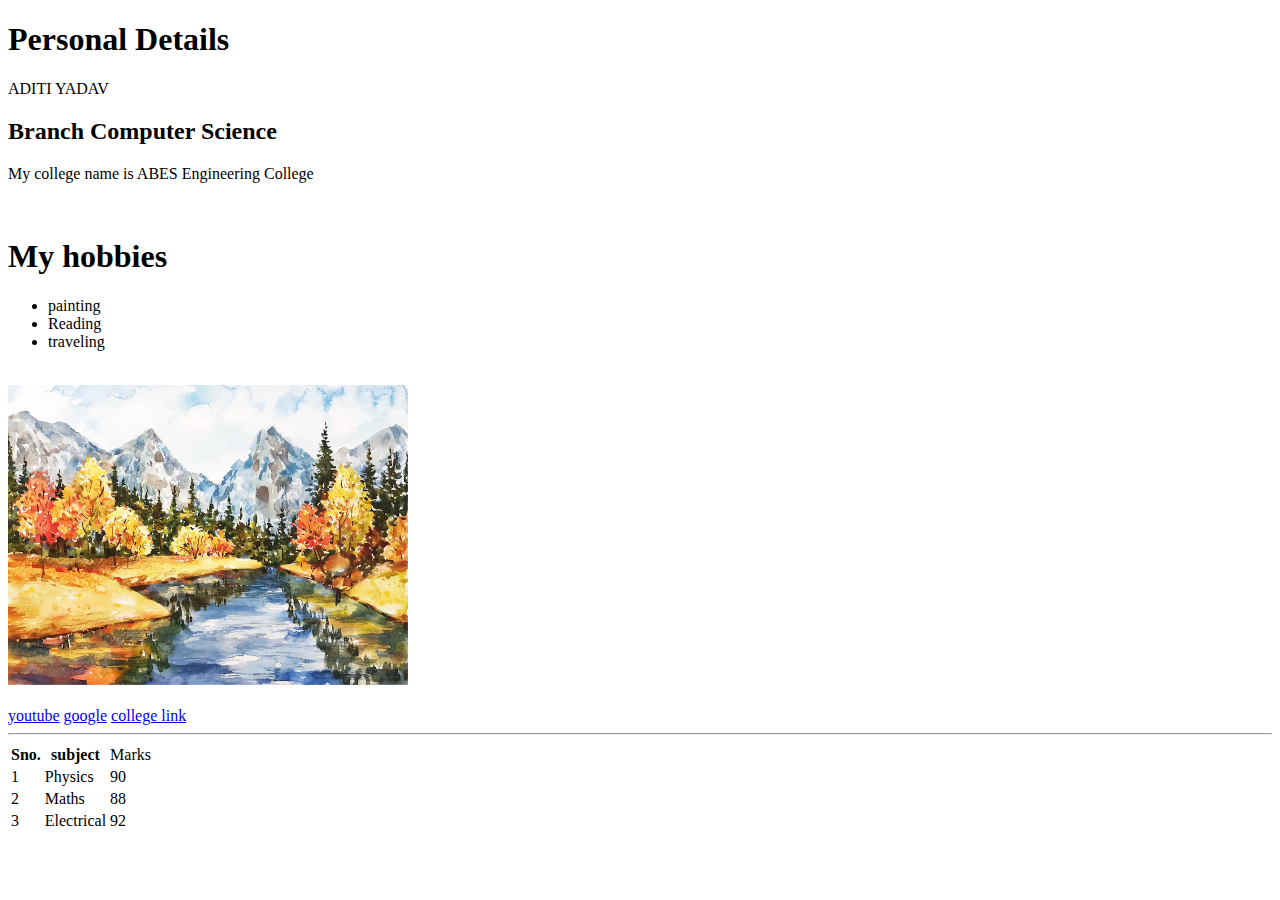
<file: index.html>
<!DOCTYPE html>
<html lang="en">
<head>
    <meta charset="UTF-8">
    <meta name="viewport" content="width=device-width, initial-scale=1.0">
    <title>Document</title>
</head>
<body>
    <h1>Personal Details</h1>
    <p>ADITI YADAV</p>
    <h2>Branch Computer Science</h2>
    <p>My college name is ABES Engineering College</p>
    <br>
    <h1>My hobbies</h1>
    <ul>
         <li> painting</li>
         <li>Reading</li>
         <li> traveling</li>
    </ul>
    <br>
    <img height = 300 width = 400 src="watercolor-autumn-landscape_52683-77214.avif" alt="painting">
    <br>
    <br>
<a href= "https://www.youtube.com/">youtube</a>
<a href= "https://www.google.com/">google</a>
<a href= "https://www.abes.ac.in/">college link</a>
<br>
<hr>
<table>
    <tr>
        <th>Sno.</th>
        <th>subject</th>
        <td>Marks</th>
    </tr>
<tr>
     <td>1</td>
     <td>Physics</td>
     <td>90</td>
</tr>
<tr>
    <td>2</td>
    <td>Maths</td>
    <td>88</td>
</tr>
<tr>
    <td>3</td>
    <td>Electrical</td>
    <td>92</td>
</tr>
</table>
</tr>
    

</body>
</html>
</file>
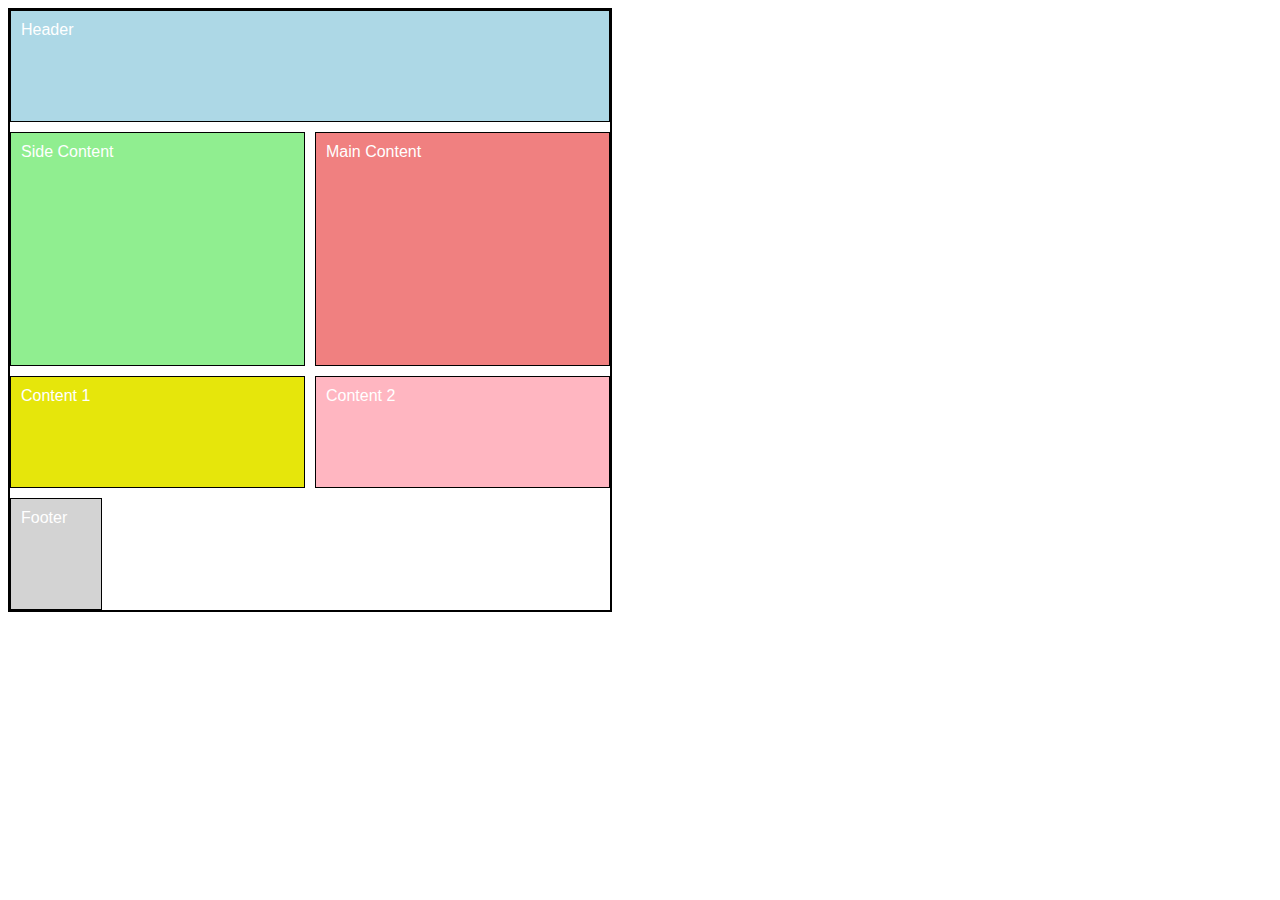
<file: cssgrid.html>
<!DOCTYPE html>
<html lang="en">
<head>
    <meta charset="UTF-8">
    <meta name="viewport" content="width=device-width, initial-scale=1.0">
    <title>introduction to grid</title>
   <style>
    .container{
        display: grid;
        grid-template-columns: repeat(6,1fr);
        grid-template-rows: repeat(5,1fr);
        gap: 10px;
        width: 600px;
        height: 600px;
        border: 2px solid black;
        text-align: center;
    }
    .item{
        border: 1px solid black;
        padding: 10px;
        box-sizing: border-box;
        text-align: center;
        font-family: Arial,sans-serif;
        font-size: 16px;
        color: white;
        display: flex;
        
    }
    .item1 { background-color: lightblue;
        grid-column: 1/7;  
        grid-row: 1/2;
    }
    .item2{background-color: lightgreen;
        grid-column: 1/4; 
        grid-row: 2/4; 
    }
    .item3{background-color: lightcoral;
        grid-column: 4/7; 
        grid-row: 2/4; 

    }
    .item4{background-color: lightgoldenrodyellow;}
    .item5 {background-color: lightpink;}
    .item6 {background-color: lightgray;}

    .item4 {background-color: rgb(230, 230, 11);
    grid-column: 1/4; 
    grid-row: 4/5; 
    }
     .item5 {background-color: lightpink;
      grid-column:  4/7; 
      grid-row: 4/5; 
    }
    .itemm6 { background-color: lightgray;
    grid-column: 1/7 ;
    grid-row : 5/6; 
    }
      

   </style>
</head>
<body>
    <div class="container">
        <div class= "item item1" > Header</div>
        <div class="item item2"> Side Content</div>
        <div class="item item3"> Main Content</div>
        <div class="item item4"> Content 1</div>
        <div class="item item5">Content 2</div>
        <div class="item item6">Footer</div>

    </div>
    
</body>
</html>
</file>
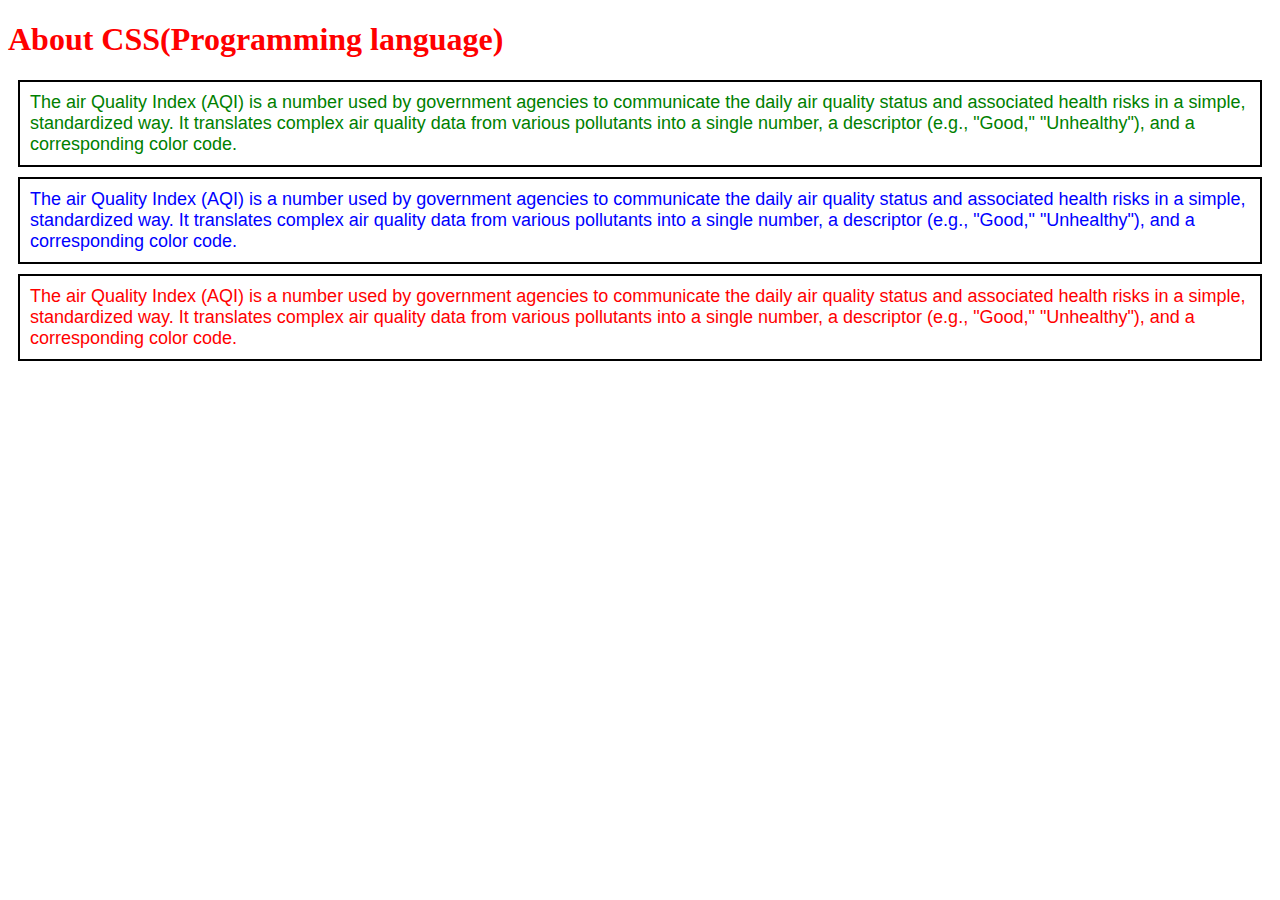
<file: cssindex.html>
<!DOCTYPE html>
<html lang="en">
<head>
    <meta charset="UTF-8">
    <meta name="viewport" content="width=device-width, initial-scale=1.0">
    <title>Introduction to CSS</title>
    <link rel="stylesheet" href="style.css">
</head>
<body>
    <h1 style="color: Red;"> About CSS(Programming language)</h1>
    <p id="box1">The air Quality Index (AQI) is a number used by government agencies to communicate the daily air quality status and associated health risks in a simple, standardized way. It translates complex air quality data from various pollutants into a single number, a descriptor (e.g., "Good," "Unhealthy"), and a corresponding color code.</p>
    <p id="box2">The air Quality Index (AQI) is a number used by government agencies to communicate the daily air quality status and associated health risks in a simple, standardized way. It translates complex air quality data from various pollutants into a single number, a descriptor (e.g., "Good," "Unhealthy"), and a corresponding color code.</p>
    <p id="box3"> The air Quality Index (AQI) is a number used by government agencies to communicate the daily air quality status and associated health risks in a simple, standardized way. It translates complex air quality data from various pollutants into a single number, a descriptor (e.g., "Good," "Unhealthy"), and a corresponding color code.</p>
</body>
</html>
</file>
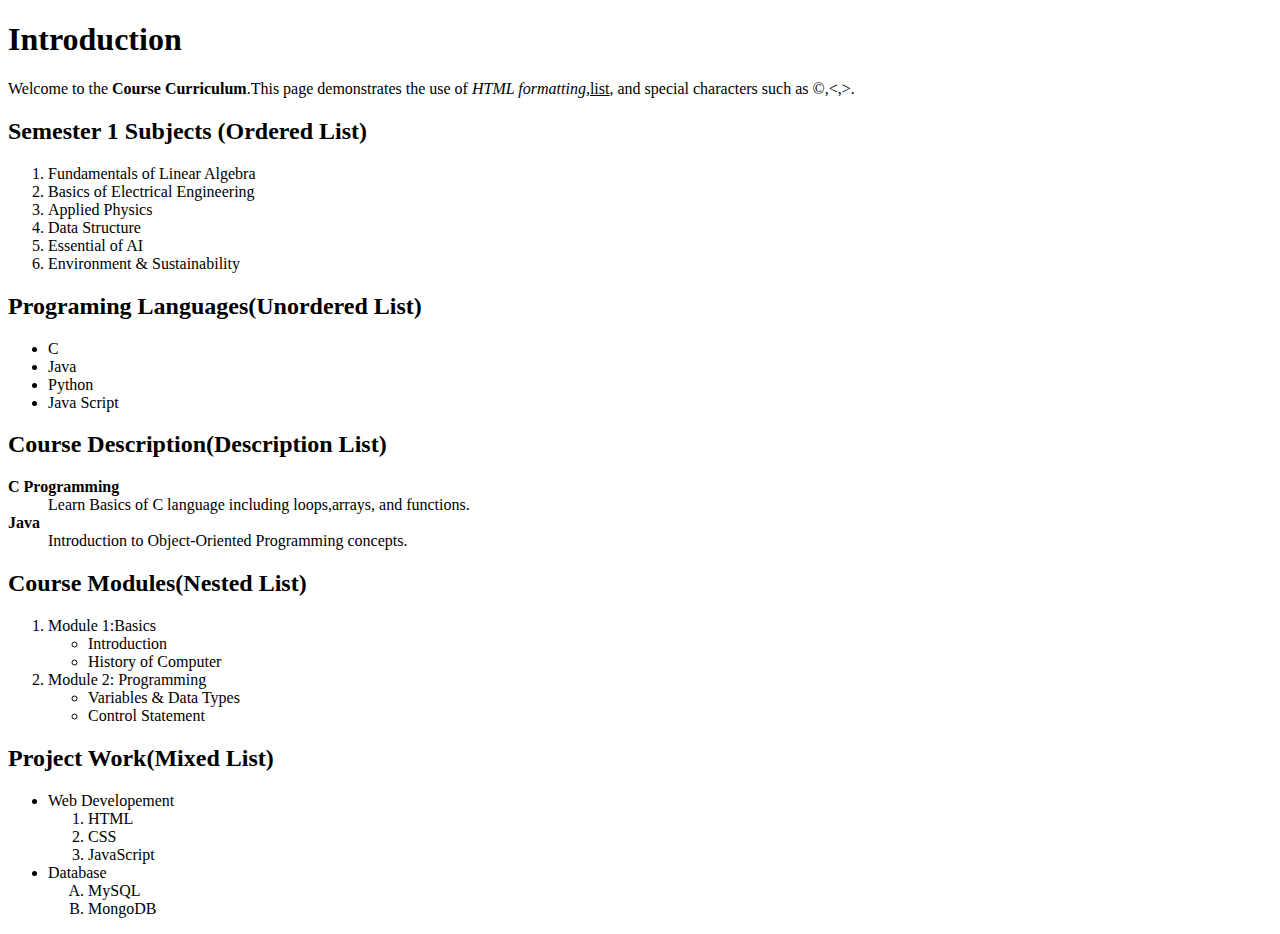
<file: exp1.html>
<!DOCTYPE html>
<html lang="en">
<head>
    <meta charset="UTF-8">
    <meta name="viewport" content="width=device-width, initial-scale=1.0">
    <title>Course Curriculum</title>
</head>
<body>
    <h1><b>Introduction</b></h1>
    <p>Welcome to the <b>Course Curriculum</b>.This page demonstrates the use of <i>HTML formatting,</i><u>list</u>, and special characters such as &copy;,&lt;,&gt;.</p>
    <h2>Semester 1 Subjects (Ordered List)</h2>
    <ol>
        <li>Fundamentals of Linear Algebra</li>
        <li>Basics of Electrical Engineering</li>
        <li>Applied Physics</li>
        <li>Data Structure</li>
        <li>Essential of AI</li>
        <li>Environment & Sustainability</li>
    </ol>
    <h2>Programing Languages(Unordered List)</h2>
    <ul>
        <li>C</li>
        <li>Java</li>
        <li>Python</li>
        <li>Java Script</li>
    </ul>
    <h2>Course Description(Description List)</h2>
    <dl>
        <dt><b>C Programming</b></dt>
        <dd>Learn Basics of C language including loops,arrays, and functions.</dd>
        <dt><b>Java</b></dt>
        <dd>Introduction to Object-Oriented Programming concepts.</dd>
    </dl>
    <h2>Course Modules(Nested List)</h2>
    <ol>
        <li>Module 1:Basics</li>
        <ul>
            <li>Introduction</li>
            <li>History of Computer</li>
    </ul>
    <li>Module 2: Programming</li>
    <ul>
        <li>Variables & Data Types</li>
        <li>Control Statement</li>
    </ul>
    </ol>
    <H2>Project Work(Mixed List)</H2>
    <ul>
        <li>Web Developement</li>
        <ol>
            <li>HTML</li>
            <li>CSS</li>
            <li>JavaScript</li>
        </ol>
        <li>Database</li>
        <ol type="A">
            <li>MySQL</li>
            <li>MongoDB</li>
        </ol>
    </ul>
    
</body>
</html>
</file>
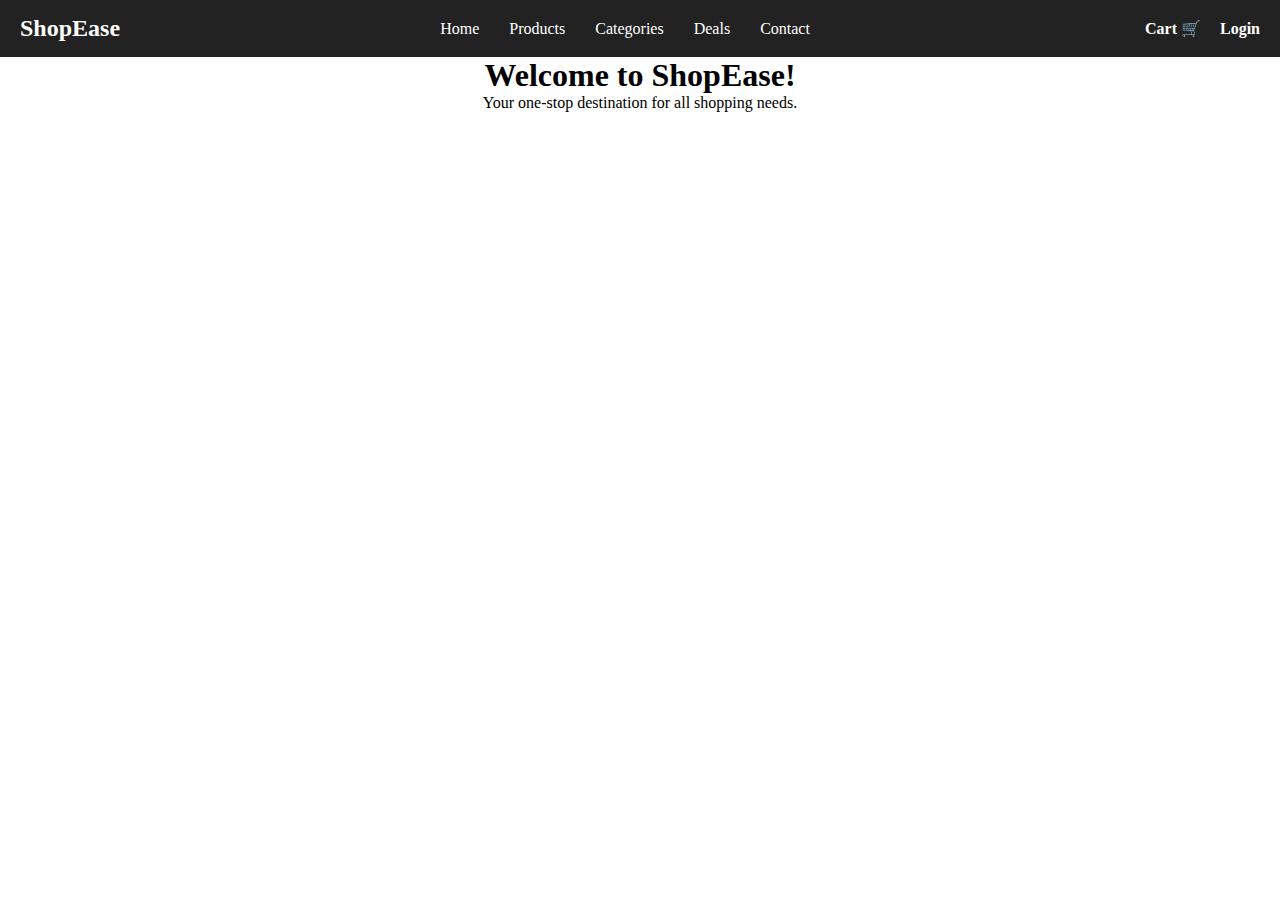
<file: exp10.html>
<!DOCTYPE html>
<html lang="en">
<head>
  <meta charset="UTF-8">
  <meta name="viewport" content="width=device-width, initial-scale=1.0">
  <title>E-commerce Navbar Extended</title>
  <link rel="stylesheet" href="exp10.css">
</head>
<body>
  <nav class="navbar">
    <div class="logo">ShopEase</div>
    <input type="checkbox" id="menu-toggle">
    <label for="menu-toggle" class="hamburger">&#9776;</label>
    <ul class ="nav-links">
      <li><a href="#">Home</a></li>
      <li><a href="#">Products</a></li>
      <li><a href="#">Categories</a></li>
      <li><a href="#">Deals</a></li>
      <li><a href="#">Contact</a></li>
    </ul>
    <div class="actions">
      <a href="#">Cart 🛒</a>
      <a href="#">Login</a>
    </div>
  </nav>
  <section>
    <h1 style="text-align: center;">Welcome to ShopEase!</h1>
    <p style="text-align: center;">Your one-stop destination for all shopping needs.</p>
  </section>
</body>
</html>
</file>
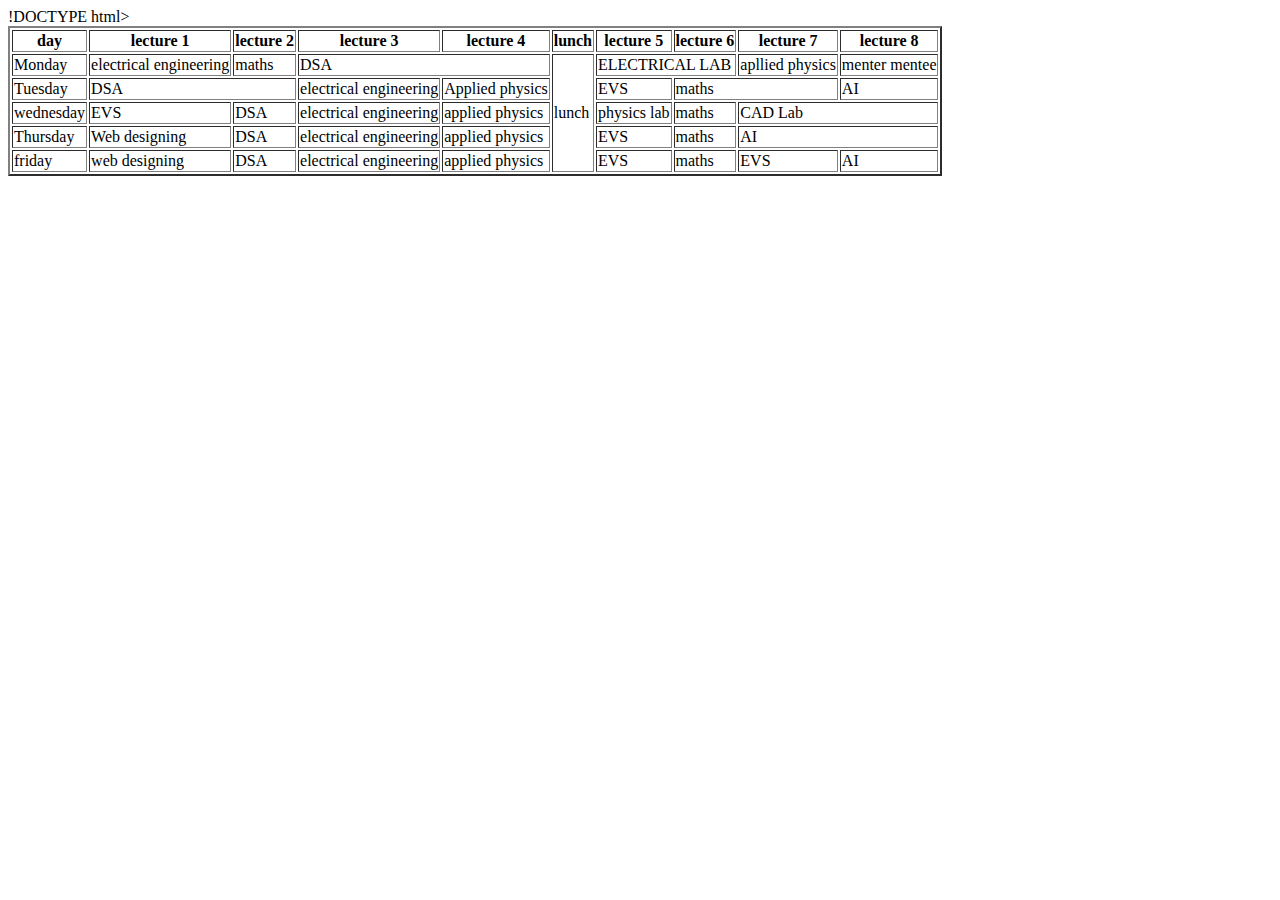
<file: exp3.html>
!DOCTYPE html>
<html lang="en">
<head>
   <meta charset="UTF-8">
   <meta name="viewpoint"content="width=device-width,initial-scale=1.0">
   <title>TIMETABLE</title>
   <style></style>
</head>
<body>
    <table border="2">
        <tr>
            <th>day</th>
            <th>lecture 1</th>
            <th>lecture 2</th>
            <th>lecture 3</th>
            <th>lecture 4</th>
            <th>lunch</th>
            <th>lecture 5</th>
            <th>lecture 6</th>
            <th>lecture 7</th>
            <th>lecture 8</th>
        </tr>
        <td>Monday</td>
        <td>electrical engineering</td>
        <td>maths</td>
        <td colspan="2">DSA</td>

        <td rowspan="5">lunch</td>
        <td COLSPAN="2">ELECTRICAL LAB</td>
        <td>apllied physics</td>
        <td>menter mentee</td>
    </tr
    >
        <td>Tuesday</td>
        <td colspan="2">DSA</td>
        <td>electrical engineering</td>
        <td>Applied physics</td>
        <!-- <td>lunch</td>-->
         <td>EVS</td>
         <td colspan="2">maths</td>
         <td>AI</td>
    </tr>

        <td>wednesday</td>
        <td>EVS</td>
        <td>DSA</td>
        <td>electrical engineering</td>
        <td>applied physics</td>
    <!-- <td>lunch</td> -->
     <td>physics lab</td>
     <td>maths</td>
     <td colspan="2">CAD Lab</td>
</tr>

     <td>Thursday</td>
     <td>Web designing</td>
     <td>DSA</td>
     <td>electrical engineering</td>
     <td>applied physics</td>
     <!-- <td>lunch</td> -->
      <td>EVS</td>
      <td>maths</td>
      <td colspan="2">AI</td>
      </tr>

      <td>friday</td>
      <td>web designing</td>
      <td>DSA</td>
      <td>electrical engineering</td>
      <td>applied physics</td>
      <!-- <td>lunch</td> -->
       <td>EVS</td>
       <td>maths</td>
       <td>EVS</td>
       <td>AI</td>
       </tr>
       </table>
      
</body>
</html>
</file>
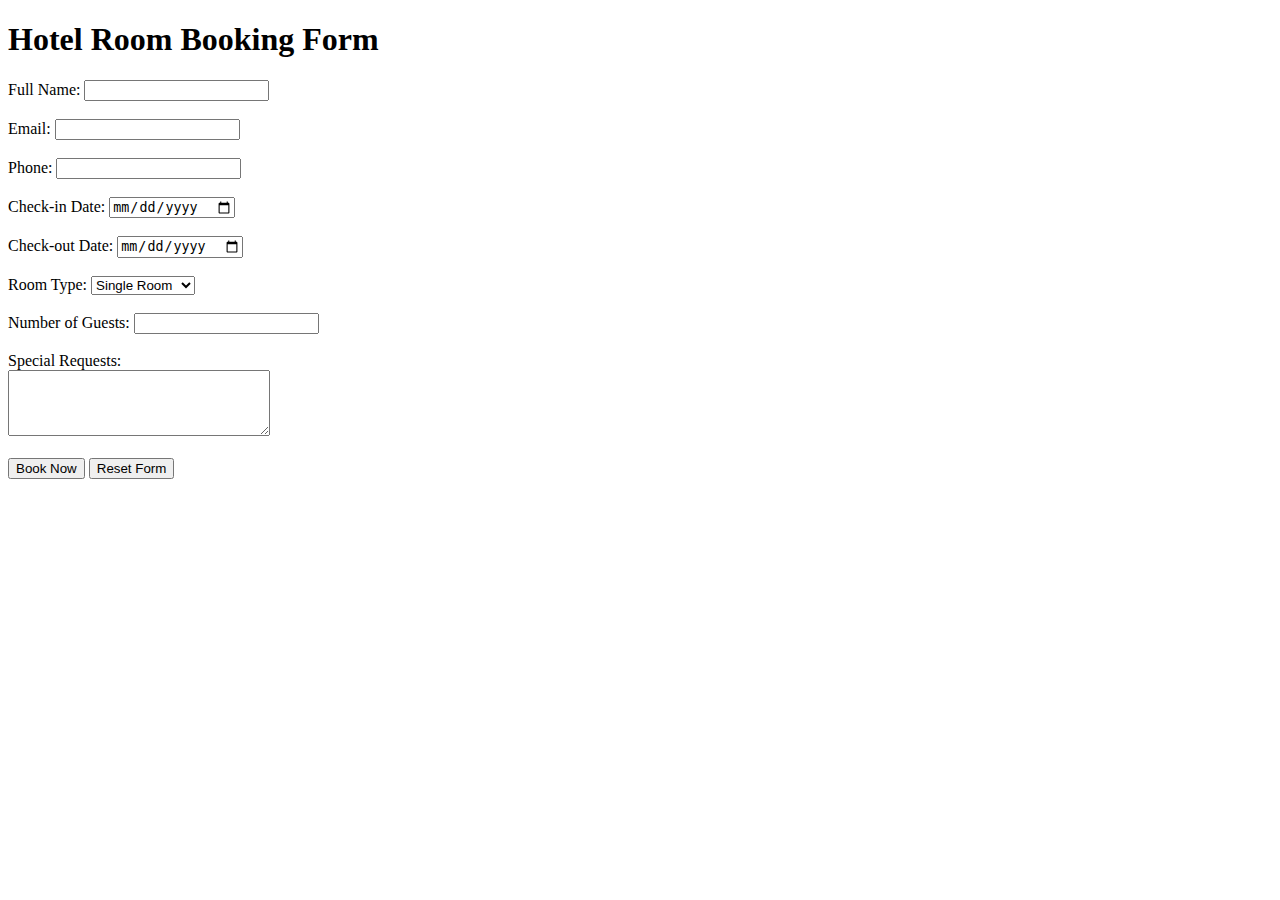
<file: exp4.html>
<!DOCTYPE html>
<html lang="en">
<head>
    <meta charset="UTF-8">
    <meta name="viewport" content="width=device-width, initial-scale=1.0">
    <title> Booking Forms</title>

  </head>
  <body>
    <h1>Hotel Room Booking Form</h1>
    <form>
      <label>Full Name: </label
      ><input
        type="text"
        name="username"
       
      /><br /><br>
      
      <label>Email: </label>
      <input type="email" name="email" >

      <br><br>
    
      <label>Phone: </label
      ><input
        type="text"
        name="Number" >

        <br><br>
      
      <label for="date">Check-in Date:</label>
      <input type="date" id="date" name="date" />
     </br><br>

     <label for="date">Check-out Date:</label>
      <input type="date" id="date" name="date" />
      <br><br>

      <label for="room">Room Type: </label>
      <select><option>Single Room</option><option>Double Room</option></select>
    
      <br><br>
      <label>Number of Guests: </label>
      <input type="text" name="number">
      <br><br>

        <label>Special Requests:</label><br>
        <textarea name="requests" rows="4" cols="30"></textarea><br><br>

        <input type="submit" value="Book Now">
        <input type="reset" value="Reset Form">

    </form>

  </body>
</html>
</file>
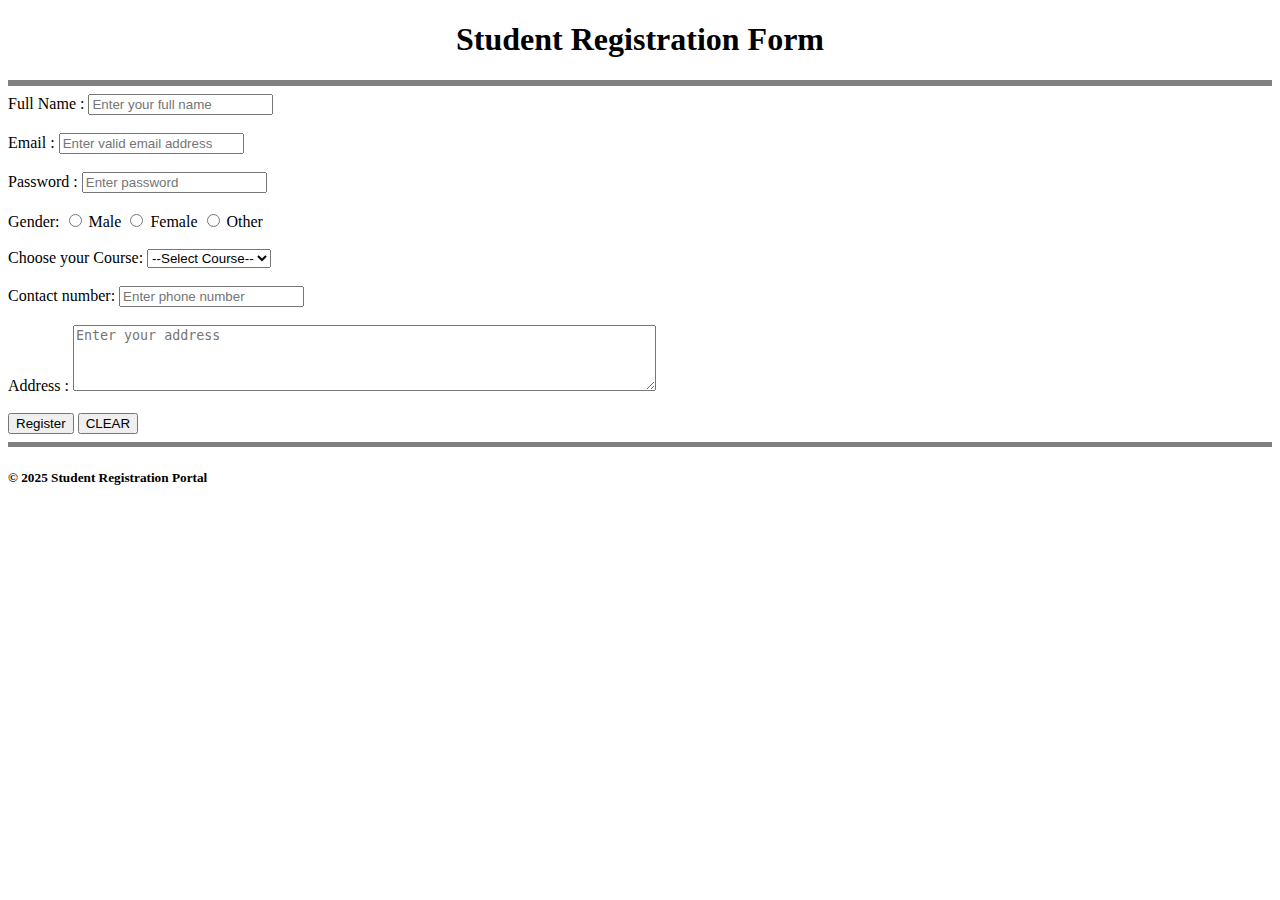
<file: exp5.html>
<!DOCTYPE html>
<html lang="en">
<head>
    <meta charset="UTF-8">
    <meta name="viewport" content="width=device-width, initial-scale=1.0">
    <title>Student Registration form</title>
</head>
<body>

    <h1 style="text-align: center;">Student Registration Form</h1>
    <hr style="height: 1mm;" color="grey">
    <form>
        <label>Full Name : </label><input required type="text" placeholder="Enter your full name">
        
        <br></br>

        <label>Email : </label><input required type="email" placeholder="Enter valid email address">
        
        <br></br>

        <label>Password : </label><input required type="password" placeholder="Enter password">
        
        <br></br>

        <label for="">Gender: </label>
        <label>
            <input required type="radio" name="gender" value="male">
            Male
        </label>

        <label>
            <input required type="radio" name="gender" value="female">
            Female
        </label>

        <label>
            <input required type="radio" name="gender" value="other">
            Other
        </label>

        <br><br>

        <label required for="course">Choose your Course:</label>

        <select id="languages">
            <option value="--Select Course--">--Select Course--</option>
            <option value="B.tech">B.tech</option>
            <option value="Mtech">M.tech</option>
            <option value="BCA">BCA</option>
            <option value="MCA">MCA</option>
            <option value="MBA">MBA</option>
            <option value="BBA">BBA</option>
            <option value="PHD">PHD</option>
        </select>

        <br></br>

        <label>Contact number:</label>
            <input type="text" placeholder="Enter phone number">
        
        <br><br>
        
        <label for="">Address : </label>
        <textarea rows="4" cols="70" placeholder="Enter your address"></textarea>

        <br><br>

        <button>Register</button>
        <button>CLEAR</button>
    </form>

    <hr style="height: 1mm;" color="grey">

<h5>&copy 2025 Student Registration Portal</h5>
    
    
</body>
</html>
</file>
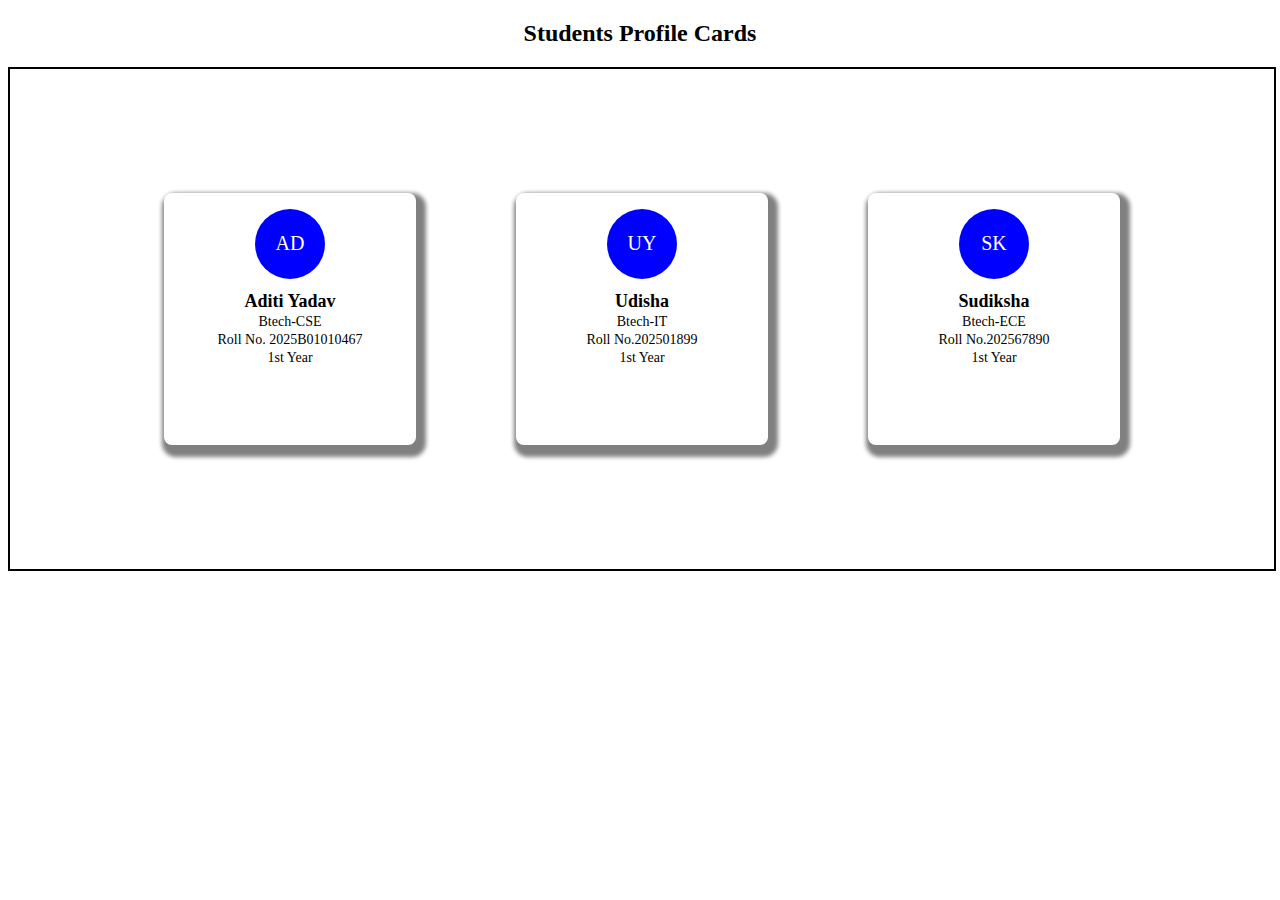
<file: exp8.html>
<!DOCTYPE html>
<html lang="en">
<head>
    <meta charset="UTF-8">
    <meta name="viewport" content="width=device-width, initial-scale=1.0">
    <title>Document</title>
    <style> 
        .container{
            display:flex;
            flex-direction: row;
            justify-content: center;
            align-items: center;
            gap:100px;
            border:2px ,solid black;
            height: 500px;
            width:100%;
            
            
        }
        .card{
            background-color: white;
            border-radius: 8px;
            box-shadow:4px 6px 4px 6px grey ;
            width: 220px;
            height:220px;
            text-align: center;
            padding: 16px;
            justify-content: center;

            align-items: center;
        }
        .image{
            width: 70px;
            height: 70px;
            background-color: blue;
            color: white;
            border-radius: 50%;
            display:flex;
            justify-content: center;
            align-items: center;
            font-size: 20px;
            margin: 0 auto 12px;
        }
        .name{
            font-weight: bold;
            font-size: 18px;
            justify-content: center;
            align-items: center;
        }
        .details{
            font-size: 14px;
            color: black;
            margin: 2px;
            justify-content: center;
            align-items: center;
        }
    </style>
</head>
<body>
   <h2 text align="center">Students Profile Cards</h2>
 <div class ="container">
   <div class="card">
    <div class="image">AD</div>
    <div class="name">Aditi Yadav</div>
    <div class="details">Btech-CSE</div>
    <div class="details">Roll No. 2025B01010467</div>
    <div class="details">1st Year</div>
   </div>
<div class="card">
    <div class="image">UY</div>
    <div class="name">Udisha</div>
    <div class="details">Btech-IT</div>
    <div class="details">Roll No.202501899</div>
    <div class="details">1st Year</div>
</div>
<div class="card">
    <div class="image">SK</div>
    <div class="name">Sudiksha</div>
    <div class="details">Btech-ECE</div>
    <div class="details">Roll No.202567890</div>
    <div class="details">1st Year</div>
</div>
</div>
   
    
    </body>
</body>
</html>
</file>
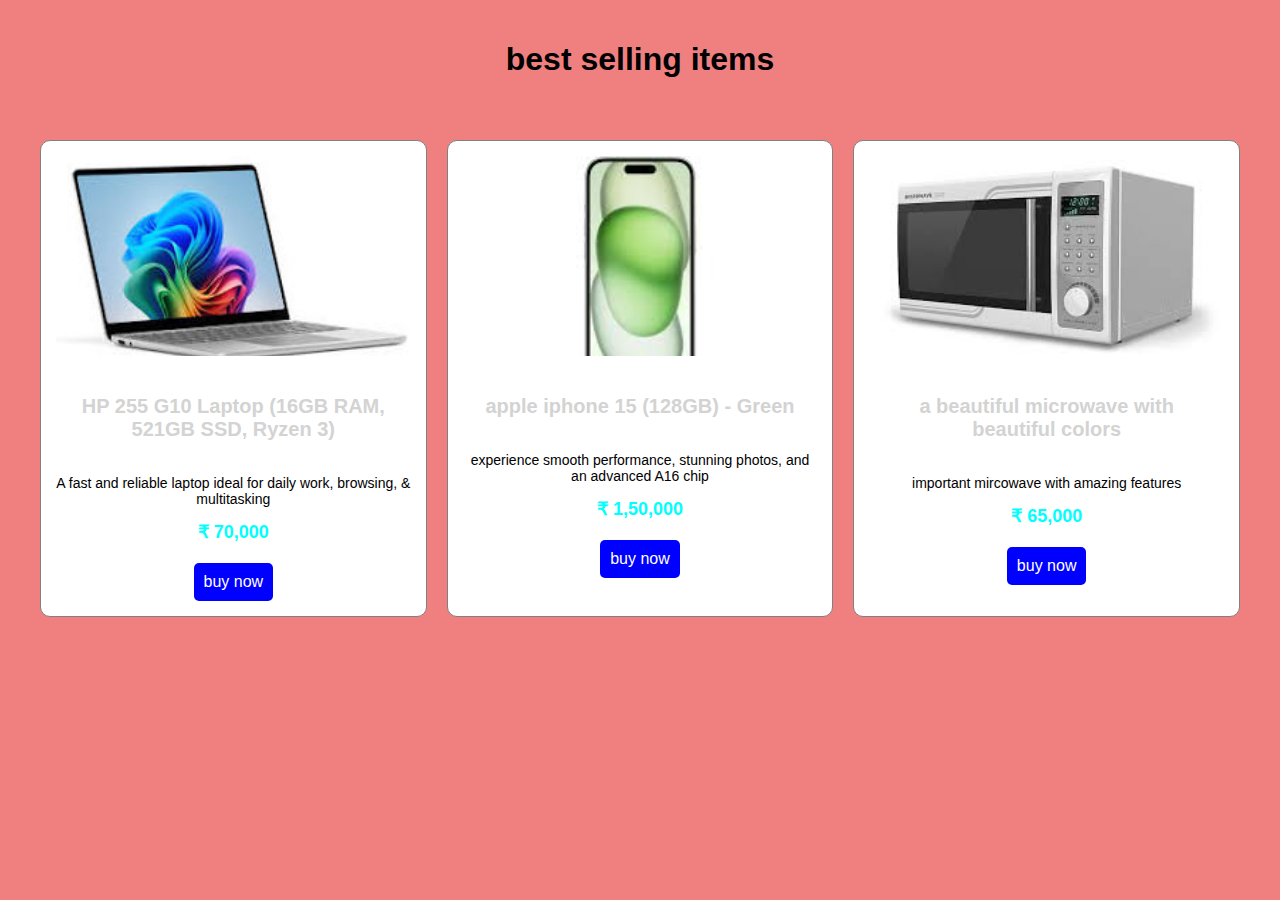
<file: exp9.html>
<!DOCTYPE html>
<html lang="en">
<head>
    <meta charset="UTF-8">
    <meta name="viewport" content="width=device-width, initial-scale=1.0">
    <title>exp 9 w grid</title>
    <link rel = "stylesheet" href="ex9grid.css">
</head>
<body>
    <h1> best selling items </h1>
    <div class = "product-grid">
        <div class = "product-card">
            <img src = "download.jpg" alt = "HP laptop">
            <h1> HP 255 G10 Laptop
                (16GB RAM, 521GB SSD, Ryzen 3)
            </h1>
            <p>A fast and reliable laptop ideal for daily work,
                browsing,  & multitasking
            </p>
            <div class = "price"> &#8377; 70,000 </div>
            <a href = "#" class = "btn"> buy now</a>
        </div>
        <div class = "product-card">
            <img src = "iphonen.jpg" alt = "iPhone">
            <h1> apple iphone 15 (128GB) - Green</h1>
            <p> experience smooth performance, stunning photos,
                and an advanced A16 chip
            </p>
            <div class = "price"> &#8377; 1,50,000</div>
            <a href = "#" class = "btn">buy now </a>
        </div>
        <div class = "product-card">
            <img src = "download (1).jpg" alt = "microwave">
            <h1> a beautiful microwave with beautiful colors</h1>
            <p>important mircowave with amazing features</p>
            <div class = "price"> &#8377; 65,000 </div>
            <a href = "#" class = "btn"> buy now</a>
        </div>
    </div>
</body>
</html>
</file>
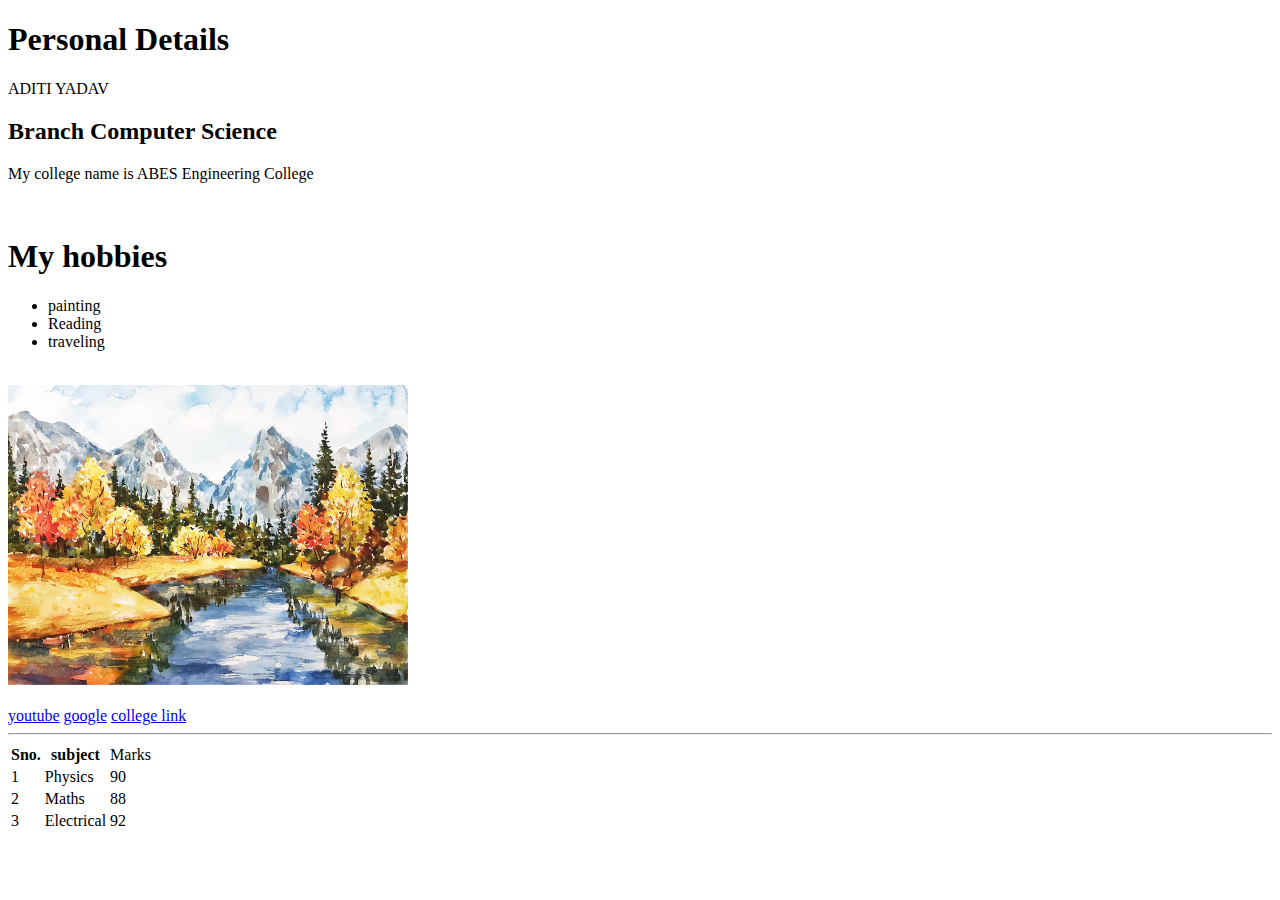
<file: testindex.html>
<!DOCTYPE html>
<html lang="en">
<head>
    <meta charset="UTF-8">
    <meta name="viewport" content="width=device-width, initial-scale=1.0">
    <title>Document</title>
</head>
<body>
    <h1><b>Personal Details</b></h1>
    <p>ADITI YADAV</p>
    <h2>Branch Computer Science</h2>
    <p>My college name is ABES Engineering College</p>
    <br>
    <h1>My hobbies</h1>
    <ul>
         <li> painting</li>
         <li>Reading</li>
         <li> traveling</li>
    </ul>
    <br>
    <img height = 300 width = 400 src="watercolor-autumn-landscape_52683-77214.avif" alt="painting">
    <br>
    <br>
<a href= "https://www.youtube.com/">youtube</a>
<a href= "https://www.google.com/">google</a>
<a href= "https://www.abes.ac.in/">college link</a>
<br>
<hr>
<table>
    <tr>
        <th>Sno.</th>
        <th>subject</th>
        <td>Marks</th>
    </tr>
<tr>
     <td>1</td>
     <td>Physics</td>
     <td>90</td>
</tr>
<tr>
    <td>2</td>
    <td>Maths</td>
    <td>88</td>
</tr>
<tr>
    <td>3</td>
    <td>Electrical</td>
    <td>92</td>
</tr>
</table>
</tr>
    

</body>
</html>
</file>
<file: style.css>
#box1{
            border: 2px solid black;
            padding: 10px;
            margin: 10px;
            color: green;
            font-size: large;
            font-family: 'Lucida Sans', 'Lucida Sans Regular', 'Lucida Grande', 'Lucida Sans Unicode', Geneva, Verdana, sans-serif;
        }
    #box2{
                border: 2px solid black;
                padding: 10px;
                margin: 10px;
                color: blue;
                font-size: large;
                font-family: 'Lucida Sans', 'Lucida Sans Regular', 'Lucida Grande', 'Lucida Sans Unicode', Geneva, Verdana, sans-serif;
            }
    #box3{
                border: 2px solid black;
                padding: 10px;
                margin: 10px;
                color: red;
                font-size: large;
                font-family: 'Lucida Sans', 'Lucida Sans Regular', 'Lucida Grande', 'Lucida Sans Unicode', Geneva, Verdana, sans-serif;
            }
</file>
<file: exp10.css>
* {
  margin: 0;
  padding: 0;
  box-sizing: border-box;
}
.navbar {
  display: flex;
  justify-content: space-between;
  align-items: center;
  background-color: #222;
  color: white;
  padding: 15px 20px;
  position: relative;
}
.logo {
  font-size: 1.5rem;
  font-weight: bold;
}
.nav-links {
  display: flex;
  list-style: none;
}
.nav-links li {
  margin: 0 15px;
}
.nav-links a {
  text-decoration: none;
  color: white;
  font-size: 1rem;
}
.actions a {
  margin-left: 15px;
  color: white;
  text-decoration: none;
  font-weight: bold;
}
.hamburger {
  display: none;
  font-size: 2rem;
  cursor: pointer;
}
#menu-toggle {
  display: none;
}
@media (max-width: 768px) {
  .nav-links {
    display: none;
    position: absolute;
    top: 60px;
    left: 0;
    right: 0;
    flex-direction: column;
    background-color: #333;
    padding: 15px 0;
  }
  .nav-links li {
    margin: 10px 0;
    text-align: center;
  }
  .hamburger {
    display: block;
  }
  #menu-toggle:checked + .hamburger + .nav-links {
    display: flex;
  }}
</file>
<file: ex9grid.css>
body { font-family: Arial, Helvetica, sans-serif;
margin: 0;
padding: 0;
background: lightcoral;}
h1 { text-align: center;
padding: 20px;
color: black;}
.product-grid {
    display: grid;
    grid-template-columns: repeat(auto-fit, minmax(250px,1fr));
    gap: 20px;
    padding: 20px;
    max-width: 1200px;
    margin: auto;}
.product-card {
    background: white;
    border: 1px solid gray;
    border-radius: 10px;
    padding: 15px;
    text-align: center;}
.product-card:hover {
    transform: scale(1.05);
    box-shadow: 0 4px 12px lightgreen;}
.product-card img{
    width: 100%;
    height: 200px;
    object-fit:  cover;
    border-radius: 8px;}
.product-card h1 {
    margin: 15px 0 10px;
    font-size: 20px;
    color: lightgrey;}
.product-card p{
    font-size: 14px;
    color: black;}
.price{ font-size: 18px;
        color:aqua;
        font-weight: bold;
        margin: 10px 0;}
.btn {display: inline-block;
      padding: 10px;
      margin-top: 10px;
      background: blue;
      color: white;
      border-radius: 5px;
      cursor: pointer;
      text-decoration: none;}
.btn:hover{background: #0056b3;}
@media (max-width: 600px) {
    .product-card img{ height: 150px;}
    .product-card h1 {font-size: 16px;}
    .product-card p {font-size: 12px;}}
@media (max-width: 1024px) (min-width: 601px)
        {.product-card img {height: 180px;}
        .product-card h1 {font-size: 12px;}}
</file>
